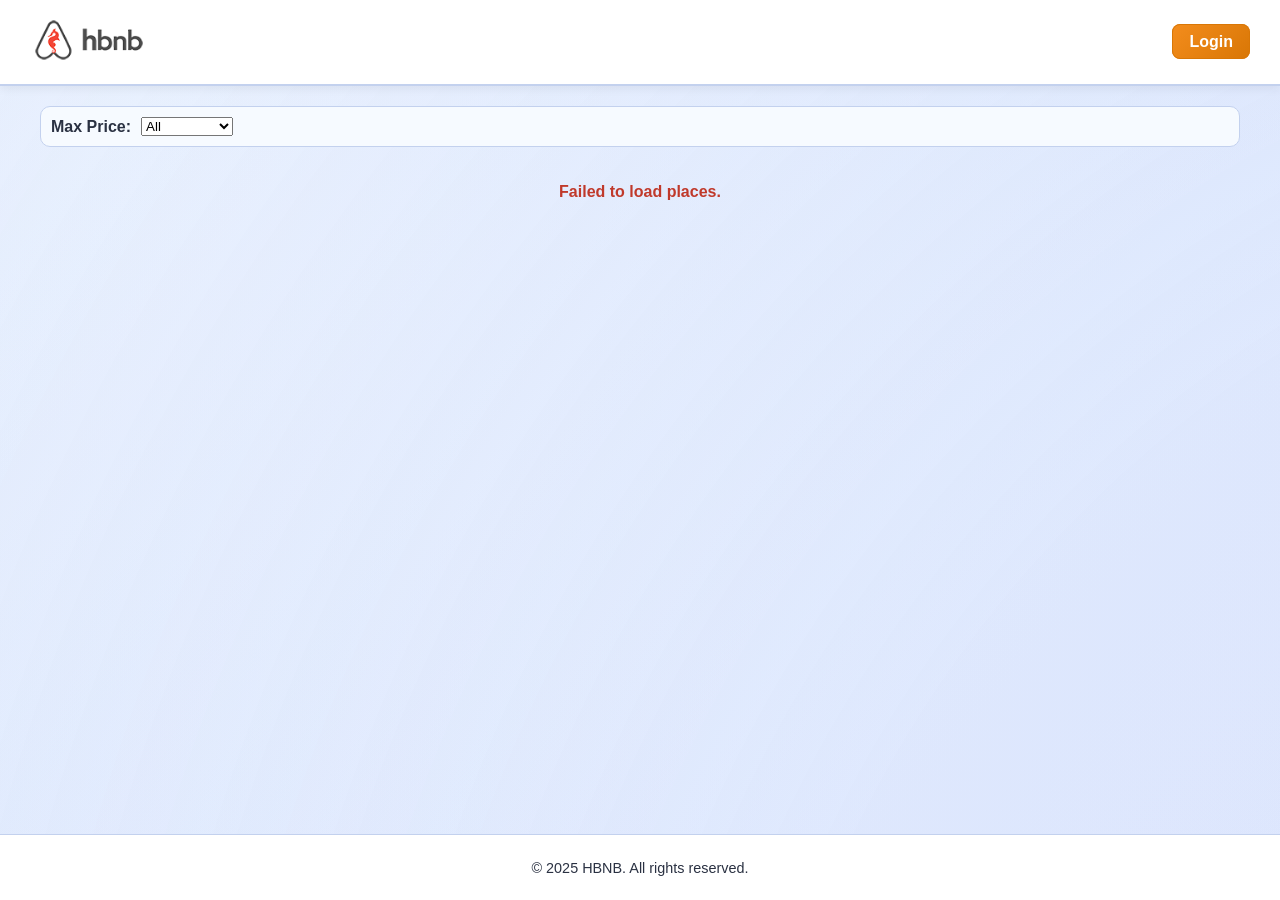
<file: part4/index.html>
<!DOCTYPE html>
<html lang="en">
<head>
  <meta charset="UTF-8" />
  <meta name="viewport" content="width=device-width, initial-scale=1.0"/>
  <title>List of Places</title>
  <link rel="icon" type="image/png" href="images/icon.png">
  <link rel="stylesheet" href="styles.css">
  <script src="scripts.js" defer></script>
</head>
<body>
  <!-- HEADER -->
  <header class="site-header">
  <div class="header-left">
    <a href="index.html">
      <img src="images/logo.png" alt="HBnB Logo" class="logo">
    </a>
  </div>
  <div class="header-right" id="auth-actions">
    <a href="login.html" class="login-button" id="login-link">Login</a>
    <span id="user-info" style="display: none;"></span>
    <button id="logout-button" style="display: none;">Logout</button>
  </div>
</header>


  <!-- MAIN -->
  <main>
    <!-- Filter bar -->
    <section id="filter">
      <label for="price-filter">Max Price:</label>
      <select id="price-filter">
        <option value="">All</option>
        <option value="50">Under $50</option>
        <option value="100">Under $100</option>
        <option value="200">Under $200</option>
      </select>
    </section>

    <!-- PLACES LIST -->
    <section id="places-list">
      <!-- Cards will load here dynamically -->
    </section>
  </main>

  <!-- FOOTER -->
  <footer>
    <p>© 2025 HBNB. All rights reserved.</p>
  </footer>
</body>
</html>
</file>
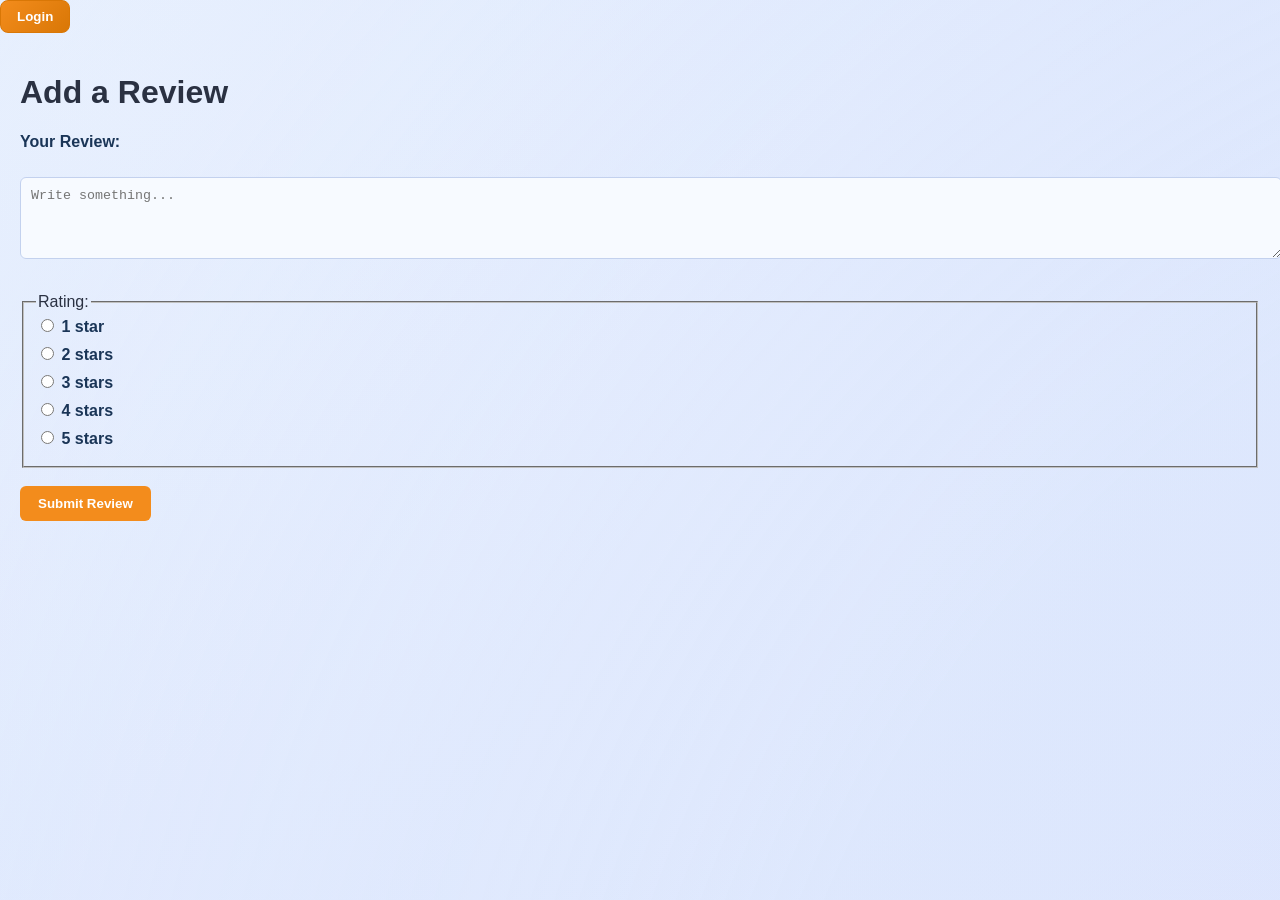
<file: part4/add_review.html>
<!DOCTYPE html>
<html lang="en">
<head>
  <meta charset="UTF-8">
  <title>Add Review</title>
  <meta name="viewport" content="width=device-width, initial-scale=1.0">
  <link rel="icon" type="image/png" href="images/icon.png">
  <link rel="stylesheet" href="styles.css"> <!-- Facultatif -->
</head>
<body>
  <header>
    <nav>
      <button class="login-button">Login</button>
      <span id="user-info" style="display: none;"></span>
      <button id="logout-button" style="display: none;">Logout</button>
    </nav>
  </header>

  <main>
    <h1>Add a Review</h1>
    <form id="review-form">
      <label for="review-text">Your Review:</label><br>
      <textarea id="review-text" name="review-text" required rows="4" cols="50" placeholder="Write something..."></textarea><br><br>

      <fieldset>
        <legend>Rating:</legend>
        <label><input type="radio" name="rating" value="1"> 1 star</label>
        <label><input type="radio" name="rating" value="2"> 2 stars</label>
        <label><input type="radio" name="rating" value="3"> 3 stars</label>
        <label><input type="radio" name="rating" value="4"> 4 stars</label>
        <label><input type="radio" name="rating" value="5"> 5 stars</label>
      </fieldset><br>

      <button type="submit">Submit Review</button>
    </form>

    <div id="review-success" style="color: green; margin-top: 1rem;"></div>
    <div id="review-error" style="color: red; margin-top: 1rem;"></div>
  </main>

  <script src="scripts.js"></script>
</body>
</html>
</file>
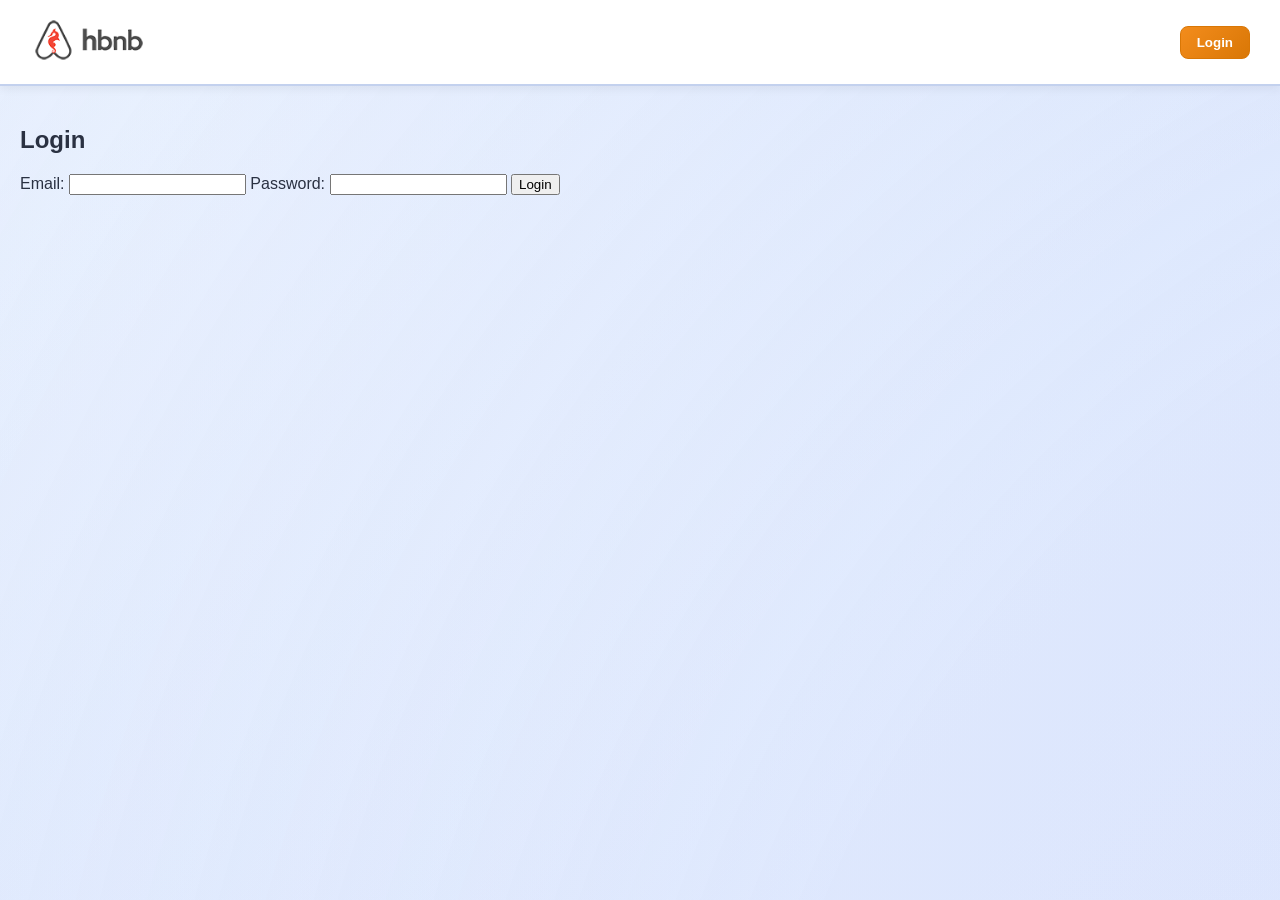
<file: part4/login.html>
<!DOCTYPE html>
<html lang="en">
<head>
  <meta charset="UTF-8">
  <meta name="viewport" content="width=device-width, initial-scale=1.0">
  <title>Login</title>
  <link rel="icon" type="image/png" href="images/icon.png">
  <link rel="stylesheet" href="styles.css">
</head>
<body>
  <header class="site-header">
  <div class="header-left">
    <a href="index.html">
      <img src="images/logo.png" alt="HBnB Logo" class="logo">
    </a>
  </div>
  <div class="header-right" id="auth-actions">
    <button class="login-button" id="login-link">Login</button>
    <span id="user-info" style="display: none;"></span>
    <button id="logout-button" style="display: none;">Logout</button>
  </div>
</header>

  <main>
    <form id="login-form">
      <h2>Login</h2>
      
      <label for="email">Email:</label>
      <input type="email" id="email" name="email" required>
      
      <label for="password">Password:</label>
      <input type="password" id="password" name="password" required>
      
      <button type="submit">Login</button>
      
      <!-- Message d'erreur -->
      <p id="error-message" style="color: red;"></p>
    </form>
  </main>
  <script src="scripts.js"></script>
</body>
</html>
</file>
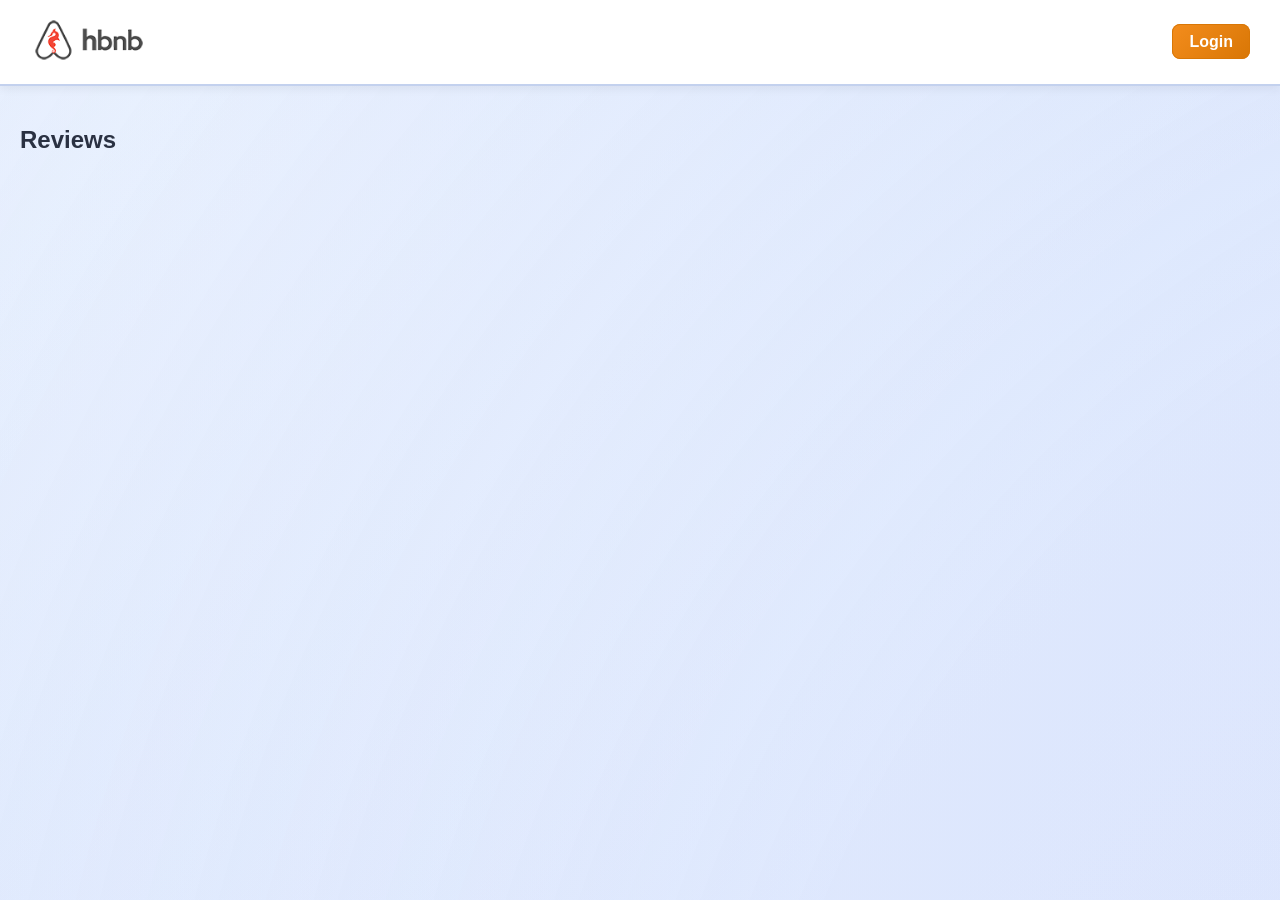
<file: part4/place.html>
<!DOCTYPE html>
<html lang="en">
<head>
  <meta charset="UTF-8" />
  <meta name="viewport" content="width=device-width, initial-scale=1.0"/>
  <title>Place Details</title>
  <link rel="icon" type="image/png" href="images/icon.png">
  <link rel="stylesheet" href="styles.css" />
</head>
<body>

  <header class="site-header">
    <div class="header-left">
      <a href="index.html">
        <img src="images/logo.png" alt="HBnB Logo" class="logo">
      </a>
    </div>
    <div class="header-right" id="auth-actions">
      <span id="user-info" style="display: none;"></span>
      <button id="logout-button" style="display: none;">Logout</button>
      <a href="login.html" class="login-button">Login</a>
    </div>
  </header>

  <main>
    <!-- Section dynamique pour le lieu -->
    <section id="place-details">
      <!-- Populated dynamically -->
    </section>

    <!-- Section des avis -->
    <section id="reviews">
      <h2>Reviews</h2>
      <!-- Populated dynamically -->
    </section>

    <!-- Formulaire d'ajout de review (seulement si connecté) -->
    <section id="add-review">
      <h2>Add a Review</h2>
      <form id="review-form">
        <label for="review-text">Review:</label><br>
        <textarea id="review-text" name="review-text" required rows="4"></textarea><br>

        <label for="rating">Rating:</label><br>
        <label><input type="radio" name="rating" value="1"> 1</label>
        <label><input type="radio" name="rating" value="2"> 2</label>
        <label><input type="radio" name="rating" value="3"> 3</label>
        <label><input type="radio" name="rating" value="4"> 4</label>
        <label><input type="radio" name="rating" value="5"> 5</label><br><br>

        <p id="review-error" style="color: red;"></p>
        <p id="review-success" style="color: green;"></p>

        <button type="submit">Submit Review</button>
      </form>
    </section>
  </main>

  <script src="scripts.js"></script>
</body>
</html>
</file>
<file: part4/styles.css>
/* --- Effets modernes et animations --- */

.login-button, #logout-button {
  cursor: pointer;
  transition: background 0.3s, transform 0.2s, box-shadow 0.3s;
}
.login-button:hover, #logout-button:hover {
  background: linear-gradient(135deg, var(--button-bg-hover), var(--button-bg));
  transform: scale(1.05);
  box-shadow: 0 2px 8px rgba(243, 140, 28, 0.2);
}

.place-card {
  transition: box-shadow 0.3s, transform 0.3s;
}
.place-card:hover {
  box-shadow: 0 4px 16px rgba(43, 93, 171, 0.15);
  transform: translateY(-4px) scale(1.02);
}

.place-card, .review-card {
  opacity: 0;
  transform: translateY(20px);
  animation: fadeInUp 0.6s forwards;
}
@keyframes fadeInUp {
  to {
    opacity: 1;
    transform: none;
  }
}

.logo {
  transition: transform 0.3s;
}
.logo:hover {
  transform: rotate(-8deg) scale(1.08);
}
:root {
  --bg-main: #e8f0fe;
  --bg-secondary: #e0e7ff;
  --header-bg: #fff;
  --accent: #2b5dab;
  --accent-light: #64b5f6;
  --accent-dark: #1a3557;
  --button-bg: #f38c1c;
  --button-bg-hover: #d97706;
  --text-main: #2a3142;
  --card-bg: #ffffff;
  --card-border: #c3d1ee;
  --review-card-bg: #f6faff;
  --star: #ffbf00;
}

/* === GLOBAL === */
body {
  margin: 0;
  font-family: 'Segoe UI', sans-serif;
  background: linear-gradient(135deg, var(--bg-main), var(--bg-secondary));
  color: var(--text-main);
  min-height: 100vh;
  display: flex;
  flex-direction: column;
  overflow-x: hidden;
}

/* Effet vent/nuage nacré */
body::before {
  content: '';
  position: fixed;
  top: 0;
  left: 0;
  width: 200%;
  height: 200%;
  background: radial-gradient(circle at 30% 30%, #e8f0fe, #d6e4fc, #e0e7ff);
  opacity: 0.4;
  z-index: -1;
  animation: windFlow 20s linear infinite;
  transform: translate(-25%, -25%);
}
body::after {
  content: '';
  position: fixed;
  top: 0;
  left: 0;
  width: 250%;
  height: 250%;
  background: radial-gradient(circle at 60% 60%, #d6e4fc, #eaf1fb, transparent);
  opacity: 0.2;
  z-index: -2;
  animation: windReverse 40s ease-in-out infinite;
  pointer-events: none;
}
@keyframes windFlow {
  0% { transform: translate(-25%, -25%) scale(1); }
  50% { transform: translate(-20%, -30%) scale(1.02); }
  100% { transform: translate(-25%, -25%) scale(1); }
}
@keyframes windReverse {
  0% { transform: translate(0, 0); }
  50% { transform: translate(10%, -5%); }
  100% { transform: translate(0, 0); }
}

main {
  flex: 1;
  padding: 20px;
}

/* === HEADER === */
header.site-header {
  background: var(--header-bg);
  padding: 15px 30px;
  display: flex;
  justify-content: space-between;
  align-items: center;
  border-bottom: 2px solid var(--card-border);
  box-shadow: 0 4px 8px rgba(0, 0, 0, 0.05);
  flex-wrap: wrap;
}

.logo {
  height: 50px;
  cursor: pointer;
}

/* === NAV BUTTONS === */
.login-button,
#logout-button {
  background: linear-gradient(135deg, var(--button-bg), var(--button-bg-hover));
  color: #fff;
  padding: 8px 16px;
  border: 1px solid var(--button-bg-hover);
  text-decoration: none;
  border-radius: 8px;
  transition: all 0.3s ease;
  font-weight: 600;
}
.login-button:hover,
#logout-button:hover {
  background: var(--accent);
  border-color: var(--accent-dark);
}

/* === FOOTER === */
footer {
  background: var(--header-bg);
  padding: 10px 20px;
  text-align: center;
  font-size: 0.9rem;
  border-top: 1px solid var(--card-border);
}

/* === PLACE CARDS === */
.place-card {
  background: var(--card-bg);
  margin: 20px;
  padding: 16px;
  border: 1px solid var(--card-border);
  border-radius: 12px;
  box-shadow: 0 2px 6px rgba(0, 0, 0, 0.05);
  transition: transform 0.3s ease, box-shadow 0.3s ease;
  overflow: hidden;
  max-width: 350px;
  width: 100%;
  margin: 24px auto;
  display: flex;
  flex-direction: column;
  align-items: center;
}
.place-card:hover {
  transform: translateY(-4px);
  box-shadow: 0 8px 18px rgba(0, 0, 0, 0.15);
}
.place-card h3 {
  margin-top: 0;
  color: var(--accent);
}
.place-photo {
  width: 100%;
  height: auto;
  aspect-ratio: 16/9;
  max-width: 1000px; /* Encore plus grand */
  object-fit: cover;
  border-radius: 10px 10px 0 0;
  margin-bottom: 8px;
  background: #eee;
  box-shadow: 0 2px 8px rgba(43, 93, 171, 0.10);
  border-top-left-radius: 10px;
  border-top-right-radius: 10px;
  border-bottom-right-radius: 0px;
  border-bottom-left-radius: 0px;
  background-color: rgb(238, 238, 238);
}

@media (max-width: 1100px) {
  .place-photo {
    max-width: 98vw;
  }
}

/* --- Amélioration visuelle des reviews --- */
.review-card {
  background: var(--review-card-bg, #f6faff);
  margin: 24px auto;
  padding: 18px 22px;
  border: 1px solid var(--card-border, #c3d1ee);
  border-radius: 14px;
  box-shadow: 0 4px 18px rgba(43, 93, 171, 0.10);
  max-width: 520px;
  transition: box-shadow 0.3s, transform 0.3s;
}
.review-card:hover {
  box-shadow: 0 8px 32px rgba(43, 93, 171, 0.18);
  transform: translateY(-2px) scale(1.01);
}
.review-header {
  display: flex;
  align-items: center;
  gap: 10px;
  margin-bottom: 6px;
}
.review-avatar {
  background: linear-gradient(135deg, var(--accent, #2b5dab), var(--accent-light, #64b5f6));
  color: #fff;
  font-weight: bold;
  border-radius: 50%;
  width: 36px;
  height: 36px;
  display: flex;
  align-items: center;
  justify-content: center;
  font-size: 1.2em;
  box-shadow: 0 2px 8px rgba(43, 93, 171, 0.10);
}
.review-user {
  font-size: 1.1em;
  color: var(--accent-dark, #1a3557);
}
.review-sep {
  color: #bbb;
  font-size: 1.1em;
}
.review-action {
  color: #888;
  font-size: 1em;
  font-style: italic;
}
.review-rating {
  margin-left: 8px;
  color: var(--star, #ffbf00);
  font-size: 1.1em;
  display: flex;
  align-items: center;
}
.review-rating .star {
  color: var(--star, #ffbf00);
  margin-left: 2px;
  font-size: 1.1em;
}
.review-body {
  margin-top: 8px;
  font-size: 1.08em;
  color: var(--text-main, #2a3142);
  line-height: 1.5;
}

/* === DETAILS BUTTON === */
.details-button {
  background-color: var(--accent);
  color: #fff;
  border: none;
  padding: 8px 14px;
  border-radius: 6px;
  cursor: pointer;
  font-weight: bold;
  transition: background-color 0.3s ease;
}
.details-button:hover {
  background-color: var(--accent-dark);
}

/* === FILTER === */
#filter {
  margin: 0 20px 20px 20px;
  padding: 10px;
  background-color: var(--review-card-bg);
  border: 1px solid var(--card-border);
  border-radius: 10px;
  display: flex;
  align-items: center;
  gap: 10px;
  font-weight: bold;
}

/* === ERROR/SUCCESS === */
.error {
  color: #c0392b;
  font-weight: bold;
  text-align: center;
}
.success {
  color: #1abc9c;
  font-weight: bold;
  text-align: center;
}

/* === NAV FLEX FIX === */
header .left-nav,
header .right-nav {
  display: flex;
  align-items: center;
  gap: 12px;
}
header .right-nav {
  margin-left: auto;
}
#user-info {
  font-weight: bold;
  color: var(--accent-dark);
}

/* === STARS === */
.star-container {
  display: inline-block;
  font-size: 1.8rem;
  color: #ddd;
  cursor: pointer;
}
.star-container span:hover,
.star-container span.hovered,
.star-container span.selected {
  color: var(--star);
}

/* === REVIEW FORM === */
#add-review {
  background: var(--card-bg);
  padding: 20px;
  margin: 20px 0;
  border: 1px solid var(--card-border);
  border-radius: 10px;
  display: none; /* Masqué par défaut, affiché via JS si user connecté */
}
#add-review.active {
  display: block;
}
#review-form label {
  font-weight: bold;
  display: block;
  margin-bottom: 8px;
  color: var(--accent-dark);
}
#review-text {
  width: 100%;
  padding: 10px;
  border: 1px solid var(--card-border);
  border-radius: 6px;
  resize: vertical;
  background-color: #f7faff;
  color: var(--text-main);
  margin-bottom: 12px;
}
#review-form button {
  background-color: var(--button-bg);
  color: #fff;
  border: none;
  padding: 10px 18px;
  border-radius: 6px;
  cursor: pointer;
  font-weight: bold;
  transition: background-color 0.3s ease;
}
#review-form button:hover {
  background-color: var(--button-bg-hover);
}
.fade-in {
  opacity: 0;
  transform: translateY(30px);
  transition: opacity 0.8s ease-out, transform 0.8s ease-out;
}
.fade-in.visible {
  opacity: 1;
  transform: translateY(0);
}

/* === Responsive === */
@media (max-width: 600px) {
  main, #filter, .place-card, #add-review, .review-card {
    margin: 8px !important;
    padding: 8px !important;
  }
  header.site-header {
    flex-direction: column;
    padding: 8px;
  }
  .logo {
    height: 38px;
  }
  .place-card {
    max-width: 98vw;
  }
  .place-photo {
    max-width: 98vw;
    aspect-ratio: 16/9;
  }
}
#places-list {
  display: flex;
  flex-wrap: wrap;
  justify-content: center;
  gap: 24px;
}
</file>
